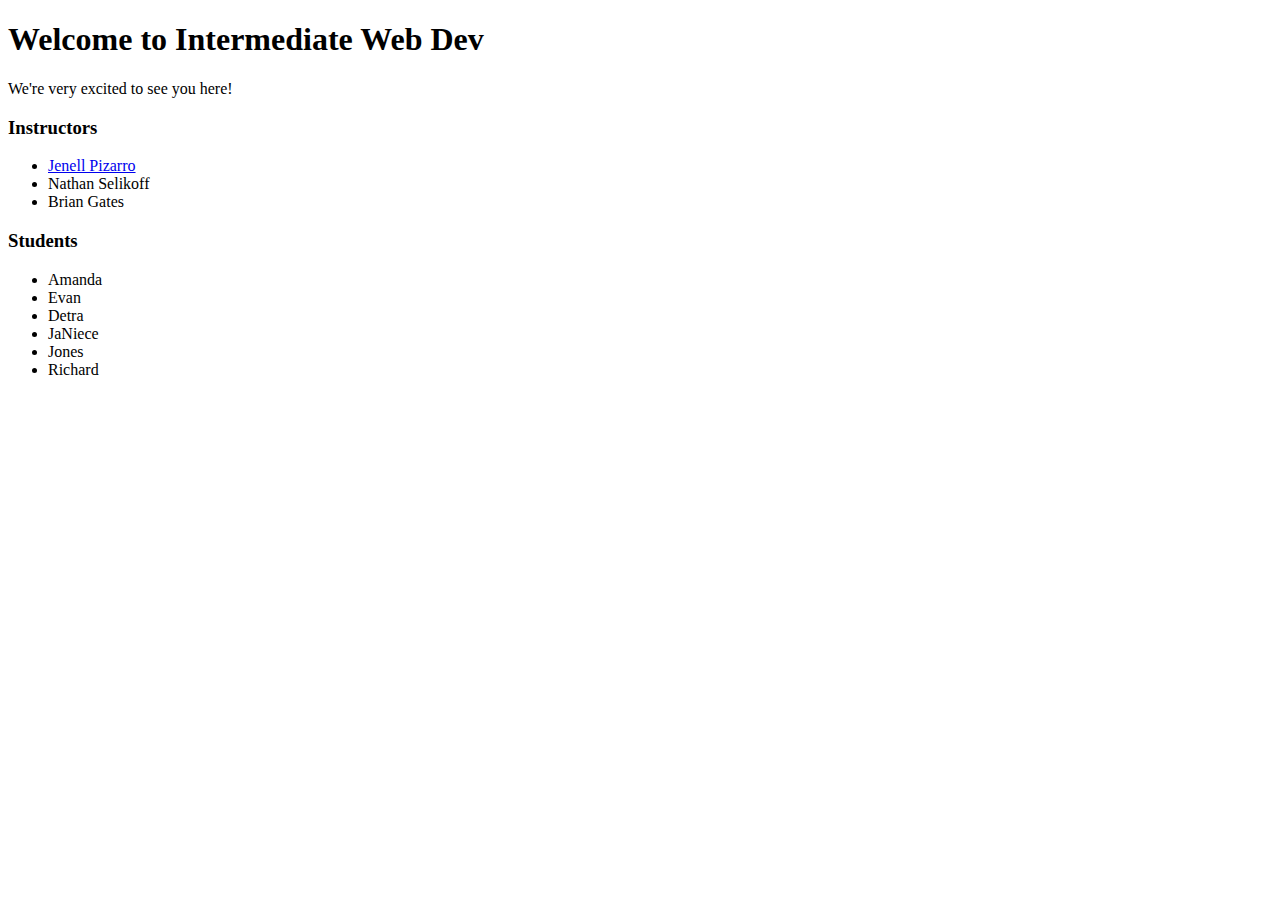
<file: index.html>
<!DOCTYPE html>
<html lang="en">
<head>
  <meta charset="UTF-8">
  <meta name="viewport" content="width=device-width, initial-scale=1.0">
  <meta http-equiv="X-UA-Compatible" content="ie=edge">
  <title>Intermediate Web Dev</title>
</head>
<body>
  <header>
    <h1>Welcome to Intermediate Web Dev</h1>
    <p>We're very excited to see you here!</p>
  </header>
  <main>
    <section>
      <h3>Instructors</h3>
      <ul>
        <li>
          <a href="instructors/jenell.html">Jenell Pizarro</a>
        </li>
        <li>Nathan Selikoff</li>
        <li>Brian Gates</li>
      </ul>
    </section>
    <section>
      <h3>Students</h3>
      <ul>
        <li>Amanda</li>
        <li>Evan</li>
        <li>Detra</li>
        <li>JaNiece</li>
        <li>Jones</li>
        <li>Richard</li>
      </ul>
    </section>
  </main>
</body>
</html>
</file>
